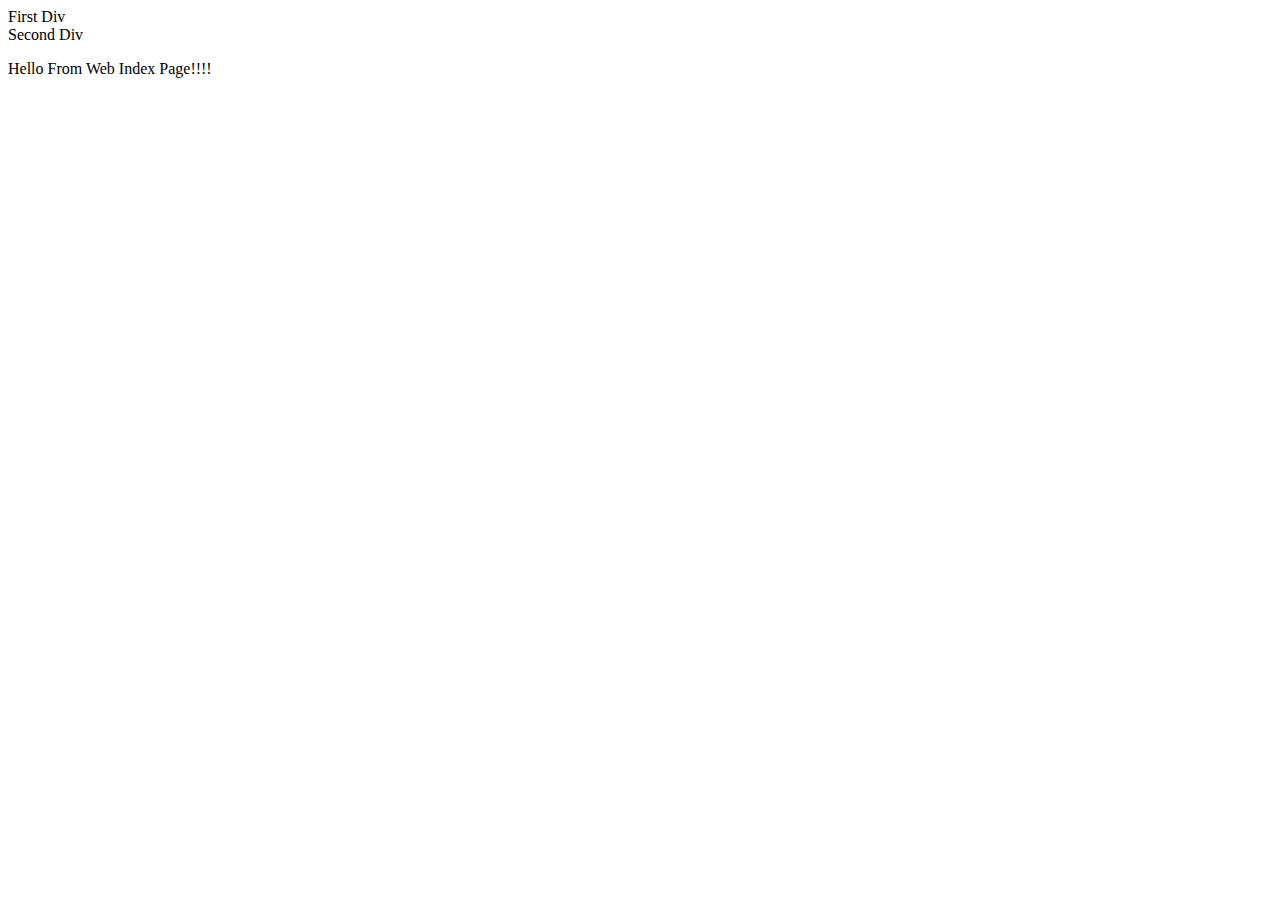
<file: Springboot-Thymeleaf/src/main/resources/templates/Index.html>
<!DOCTYPE html>
<html xmlns:th="http://www.thymeleaf.org">
<head>
<style>
 <link rel="stylesheet" type="text/css" href="/style.css"/> 
</style>
</head>
<body th:fragment="index">

<header></header>
	<section>
		<article>
			<div class="divclass">First Div</div>
			<div class="divclass">Second Div</div>
	</article>
</section>

<p>Hello From Web Index Page!!!!</p>
</body>
</html>
</file>
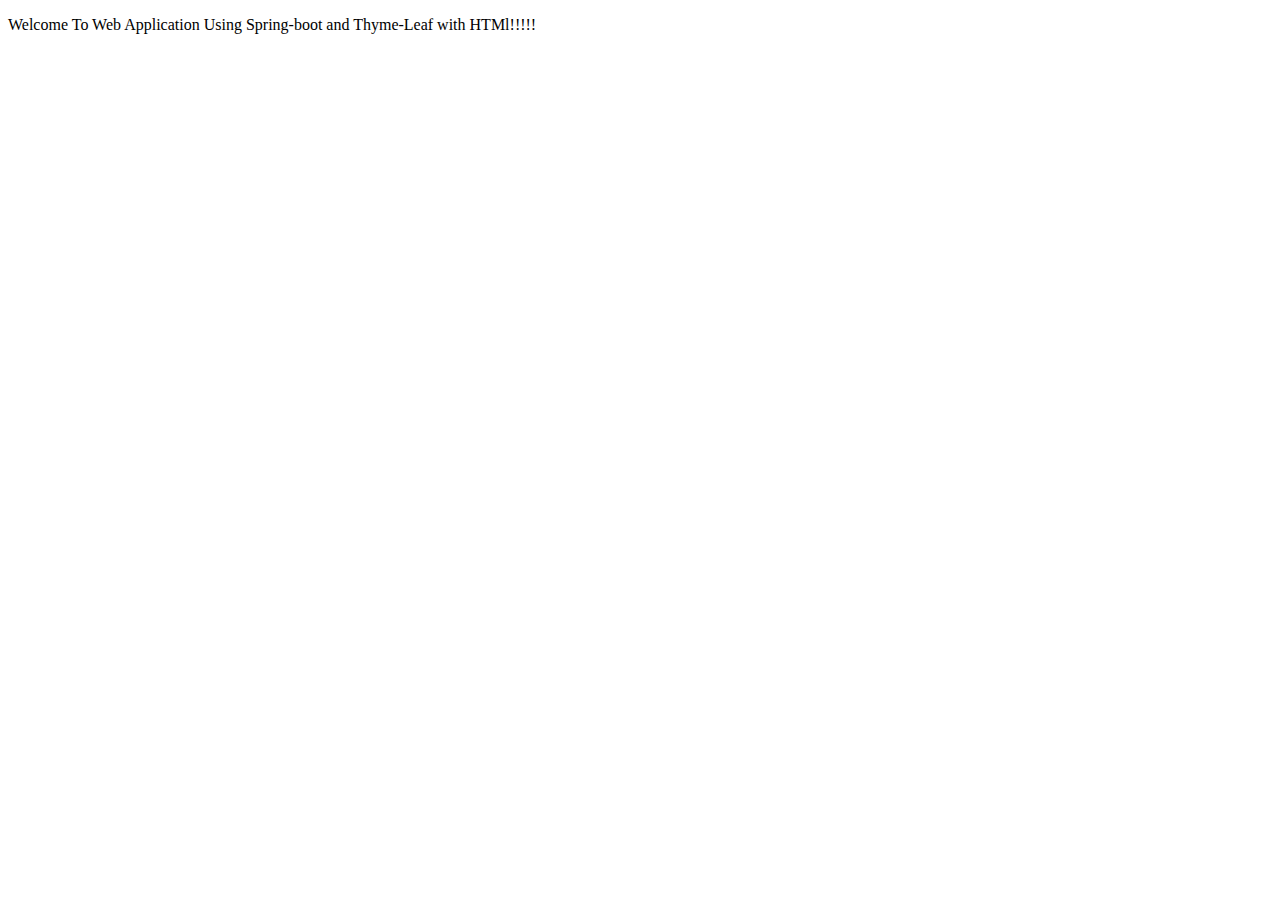
<file: Springboot-Thymeleaf/src/main/resources/templates/myPage.html>
<!DOCTYPE html>
<html xmlns:th="http://www.thymeleaf.org">
<head th:replace="header::header"></head>
<body>
	<p> Welcome To Web Application Using Spring-boot and Thyme-Leaf with HTMl!!!!!</p>
	<div th:replace ="Index::index"></div>
</body>

</html>
</file>
